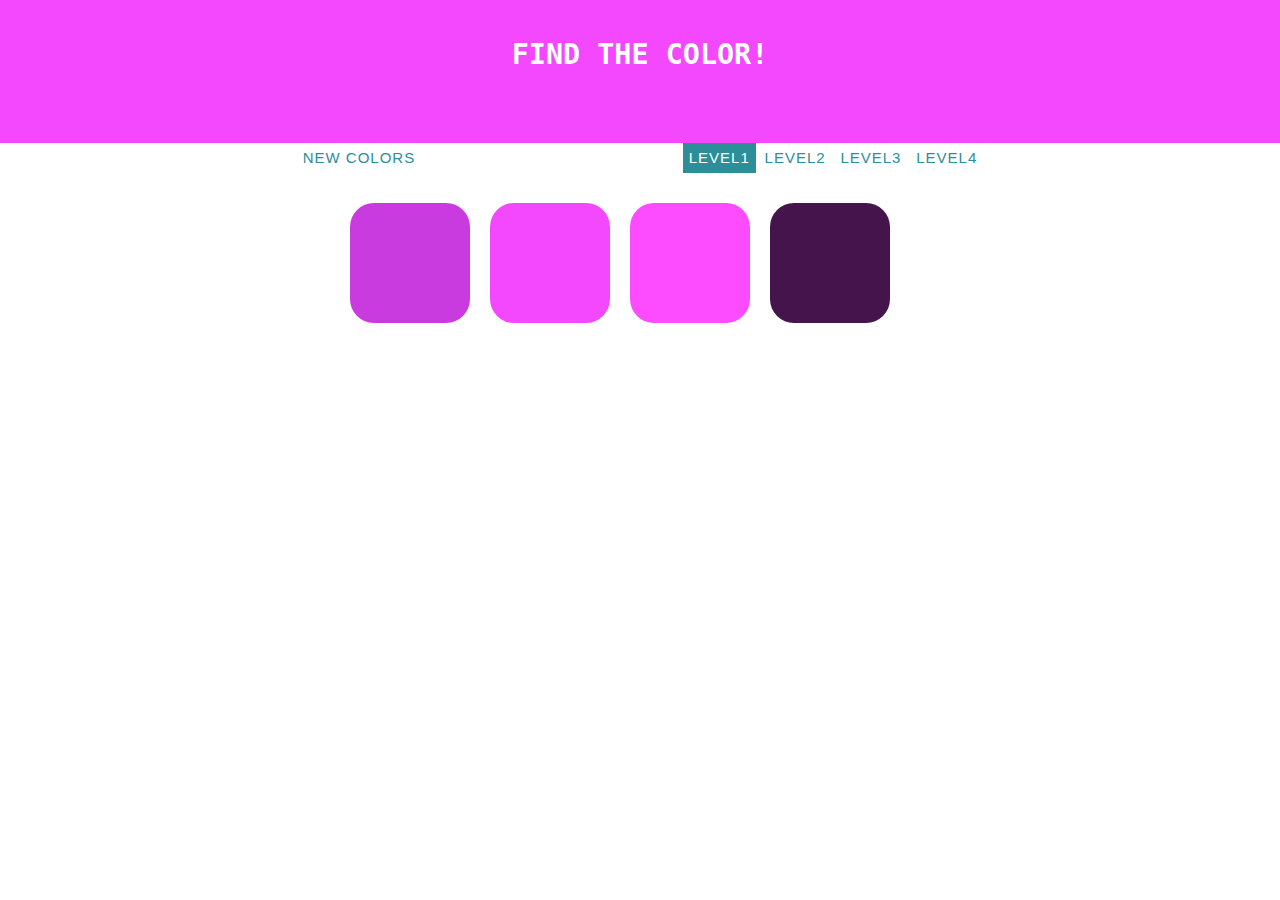
<file: index.html>
<html>
<head>
	<title>Color Game</title>
	<link rel="stylesheet" type="text/css" href="game.css">
		

</head>
<body>
	<h1> <pre>FIND THE COLOR!
		<span id="color_display"></span></pre></h1>
	<div id ="stripe">
		<button id="reset">New Colors</button>
		<span id="message"></span>
		<button class="mode selected">Level1</button>
		<button class="mode">Level2</button>
		<button class="mode">Level3</button>
		<button class="mode">Level4</button>
		
		
	</div>
	
	<div id="container">
		<div class="square"></div>
		<div class="square"></div>
		<div class="square"></div>
		<div class="square"></div>
		<div class="square"></div>
		<div class="square"></div>
		<div class="square"></div>
		<div class="square"></div>
		<div class="square"></div>
		<div class="square"></div>
		<div class="square"></div>
		<div class="square"></div>
		<div class="square"></div>
		<div class="square"></div>
		<div class="square"></div>
		<div class="square"></div>
		<div class="square"></div>
		<div class="square"></div>
		<div class="square"></div>
		<div class="square"></div>
		<div class="square"></div>
		<div class="square"></div>
		<div class="square"></div>
		<div class="square"></div>
		<div class="square"></div>
		<div class="square"></div>
		<div class="square"></div>
		<div class="square"></div>
		<div class="square"></div>
		<div class="square"></div>
		<div class="square"></div>
		<div class="square"></div>
		<div class="square"></div>
		<div class="square"></div>
		<div class="square"></div>
		<div class="square"></div>
		<div class="square"></div>
		<div class="square"></div>
		<div class="square"></div>
		<div class="square"></div>
		<div class="square"></div>
		<div class="square"></div>
		<div class="square"></div>
		<div class="square"></div>
		<div class="square"></div>
		<div class="square"></div>
		<div class="square"></div>
		<div class="square"></div>
		<div class="square"></div>
		<div class="square"></div>

	</div>

	<script type="text/javascript" src="game.js"></script>
<!-- 	
 --></body>
</html>
</file>
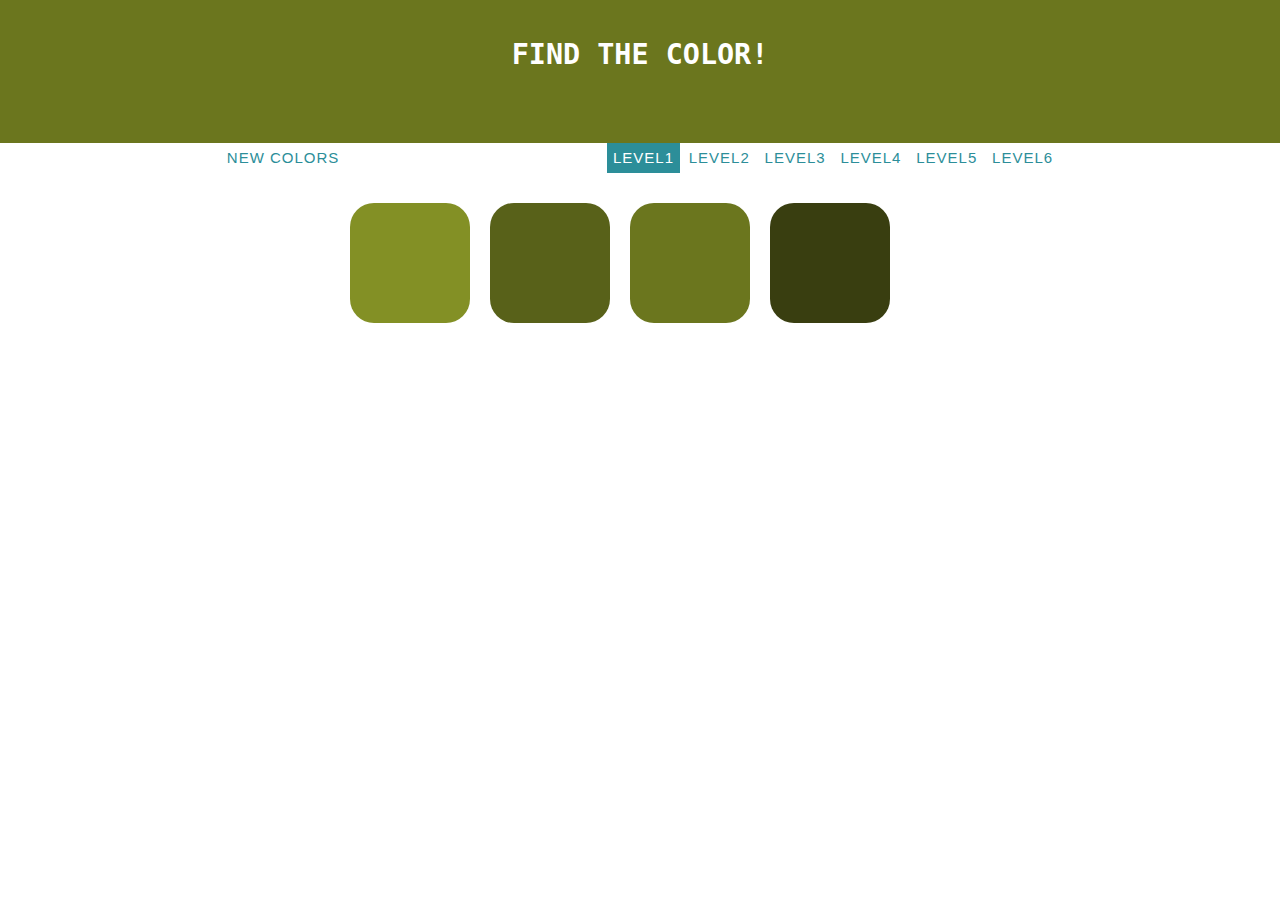
<file: game.html>
<html>
<head>
	<title>Color Game</title>
	<link rel="stylesheet" type="text/css" href="game.css">
		

</head>
<body>
	<h1> <pre>FIND THE COLOR!
		<span id="color_display"></span></pre></h1>
	<div id ="stripe">
		<button id="reset">New Colors</button>
		<span id="message"></span>
		<button class="mode selected">Level1</button>
		<button class="mode">Level2</button>
		<button class="mode">Level3</button>
		<button class="mode">Level4</button>
		<button class="mode">Level5</button>
		<button class="mode">Level6</button>
		
	</div>
	<div id="container">
		<div class="square"></div>
		<div class="square"></div>
		<div class="square"></div>
		<div class="square"></div>
		<div class="square"></div>
		<div class="square"></div>
		<div class="square"></div>
		<div class="square"></div>
		<div class="square"></div>
		<div class="square"></div>
		<div class="square"></div>
		<div class="square"></div>
		<div class="square"></div>
		<div class="square"></div>
		<div class="square"></div>
		<div class="square"></div>
		<div class="square"></div>
		<div class="square"></div>
		<div class="square"></div>
		<div class="square"></div>
		<div class="square"></div>
		<div class="square"></div>
		<div class="square"></div>
		<div class="square"></div>
		<div class="square"></div>
		<div class="square"></div>
		<div class="square"></div>
		<div class="square"></div>
		<div class="square"></div>
		<div class="square"></div>
		<div class="square"></div>
		<div class="square"></div>
		<div class="square"></div>
		<div class="square"></div>
		<div class="square"></div>
		<div class="square"></div>
		<div class="square"></div>
		<div class="square"></div>
		<div class="square"></div>
		<div class="square"></div>
		<div class="square"></div>
		<div class="square"></div>
		<div class="square"></div>
		<div class="square"></div>
		<div class="square"></div>
		<div class="square"></div>
		<div class="square"></div>
		<div class="square"></div>
		<div class="square"></div>
		<div class="square"></div>

	</div>

	<script type="text/javascript" src="game.js"></script>
<!-- 	
 --></body>
</html>
</file>
<file: game.css>
body {
	background-color: 'white';
	font-family: "Raleway", Sans-serif;
	font-size: 62.5%; 
	margin: 0;
}

#container {
	max-width: 600px;
	margin: 0 auto;
	padding-top: 20px;

}
.square {
	width: 20%;
	background-color: purple;
	padding-bottom: 20%;
	float: left;
	margin: 1.66%;
	transition: background .5s;
	-webkit-transition: background .5s;
	-moz-transition: background .5s;
	o-transition: background .5s;
} 

h1 {
	color: white;
	background-color: #2C8E99;
	font-size: 3.5em;
	text-align: center;
	text-transform: uppercase;
	margin: 0;
	padding: 10px 0;
}

#color-display {
	display: block;
	font-size: 2em;
}

#stripe {
	background: white;
	height: 30px;
	text-align: center;
	color: black;
}

#message {
	text-transform: uppercase;
	color: #2C8E99;
	font-size: 1.5em;
	display: inline-block;
	width: 20%;
}

button {
	outline: none;
	color: #2C8E99;
	font-family: "Raleway", Sans-serif;
	text-transform: uppercase;
	font-size: 1.5em;
	background-color: white;
	height: 100%;
	letter-spacing: 1px;
	transition: all 0.3s;
	-webkit-transition: all 0.3s;
	-moz-transition: all 0.3s;
	o-transition: all 0.3s;
}

button:hover {
	background-color: #2C8E99;
	color: white;
}

.selected {
	background-color: #2C8E99;
	color: white;
}

.square {
	border-radius: 20%;
}

* {
	border: 0px solid red;
}
</file>
